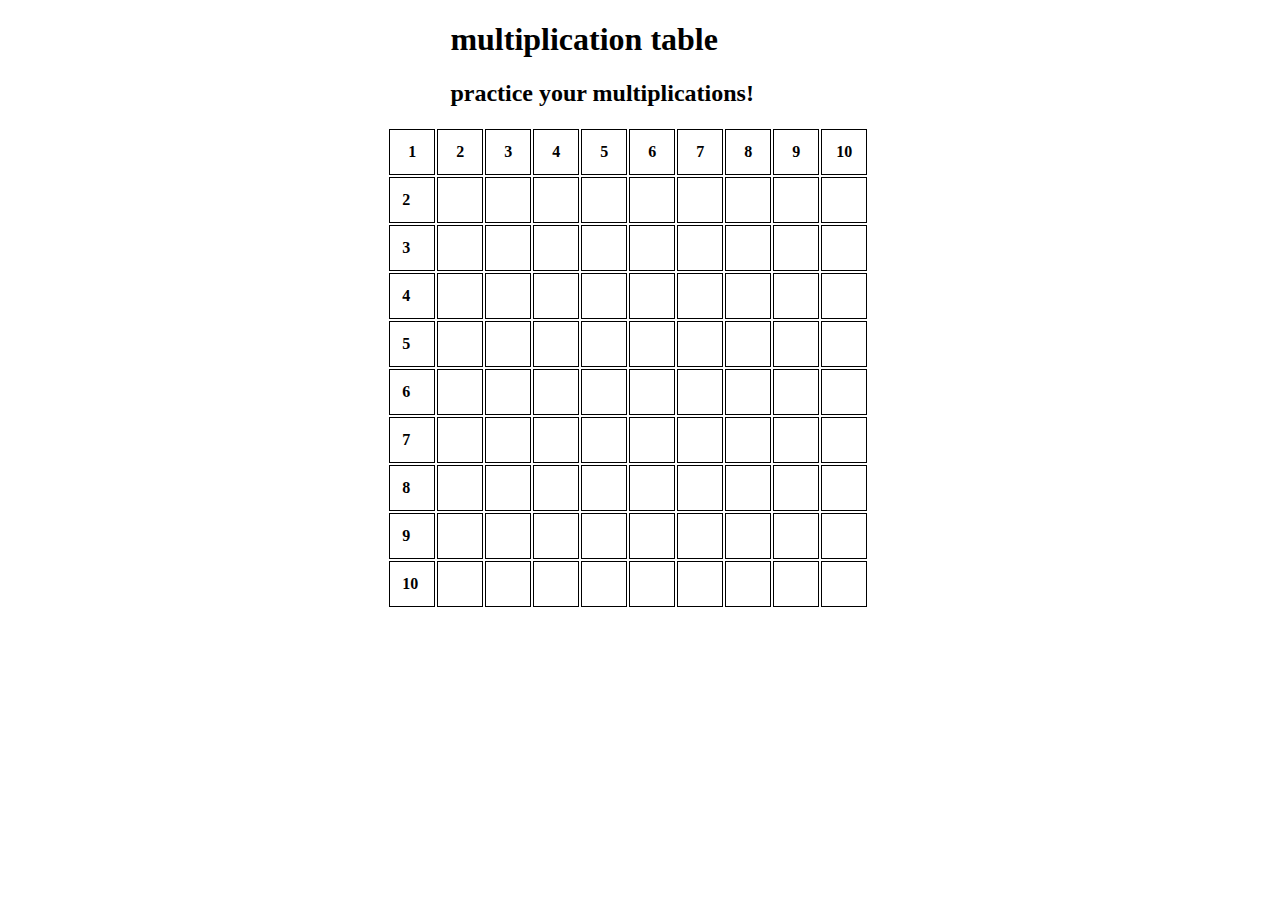
<file: index.html>
<!DOCTYPE html>
<html lang="en">

<head>
    <meta charset="UTF-8">
    <meta name="viewport" content="width=device-width, initial-scale=1.0">
    <link rel="stylesheet" href="kefel.css">
    <title>kefel</title>
</head>

<body>
    <h1> multiplication table </h1>
    <h2>practice your multiplications!</h2>
    <script src="kefel.js"></script>
</body>

</html>
</file>
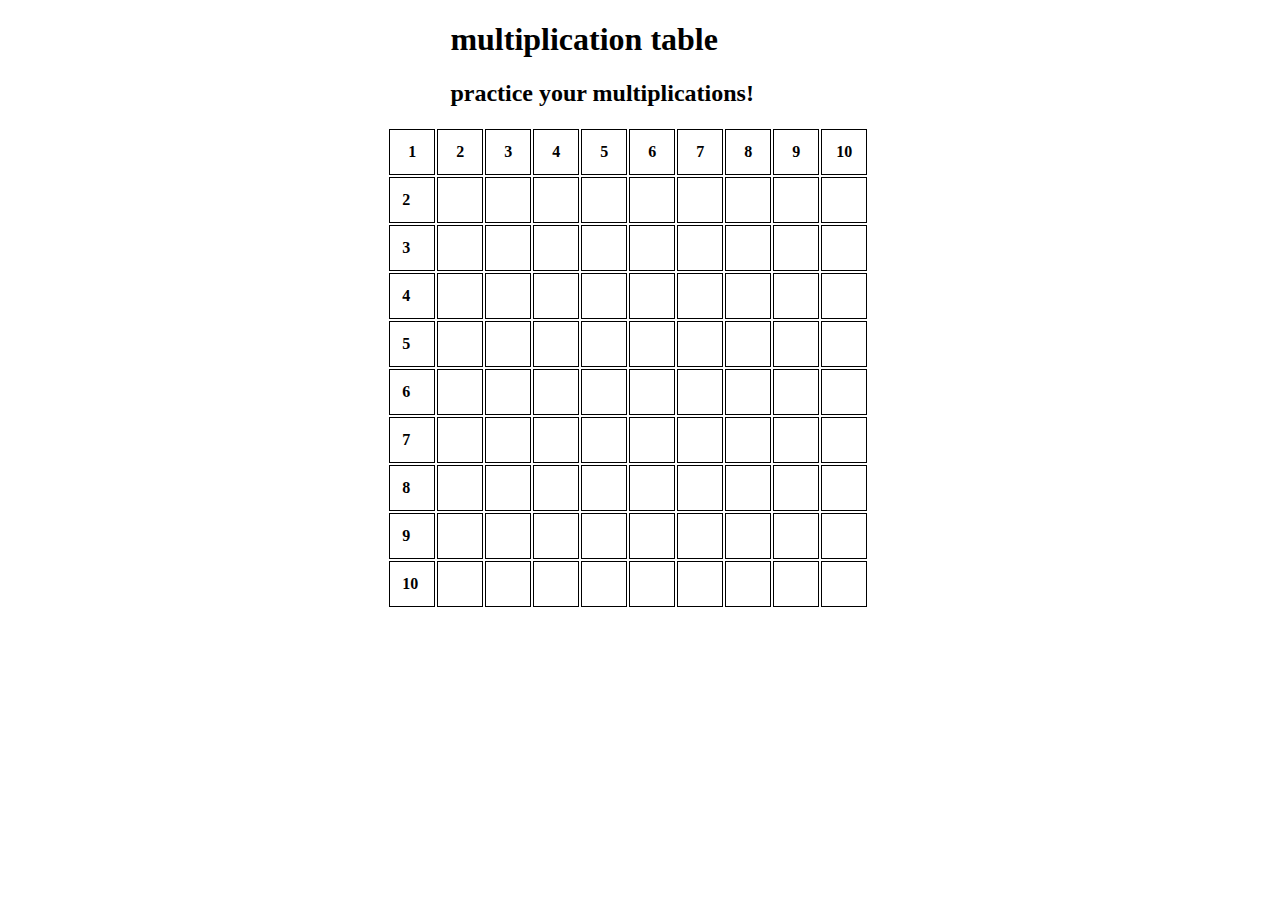
<file: kefel.html>
<!DOCTYPE html>
<html lang="en">

<head>
    <meta charset="UTF-8">
    <meta name="viewport" content="width=device-width, initial-scale=1.0">
    <link rel="stylesheet" href="kefel.css">
    <title>kefel</title>
</head>

<body>
    <h1> multiplication table </h1>
    <h2>practice your multiplications!</h2>
    <script src="kefel.js"></script>
</body>

</html>
</file>
<file: kefel.css>
body {
    background-image:
        url(https://images.pexels.com/photos/20818857/pexels-photo-20818857/free-photo-of-crumpled-checkered-sheet-of-paper.jpeg?auto=compress&cs=tinysrgb&w=1260&h=750&dpr=2);
}

h1 , h2 {
    margin-left: 35%;
}

table {
    background-color: white;
    margin-left: 30%;
}

.tableBox , .tableTitle {
    border: 1px solid;
    width: 20px; 
    height: 20px;
    padding: 12px;
}

.tableTitle {
    font-weight: bold;
}

.tableBox {
    content-visibility: hidden;
}

@media screen and (max-width: 800px) {
    h1, h2, table{
        margin-left: 1%;
    }
}
</file>
